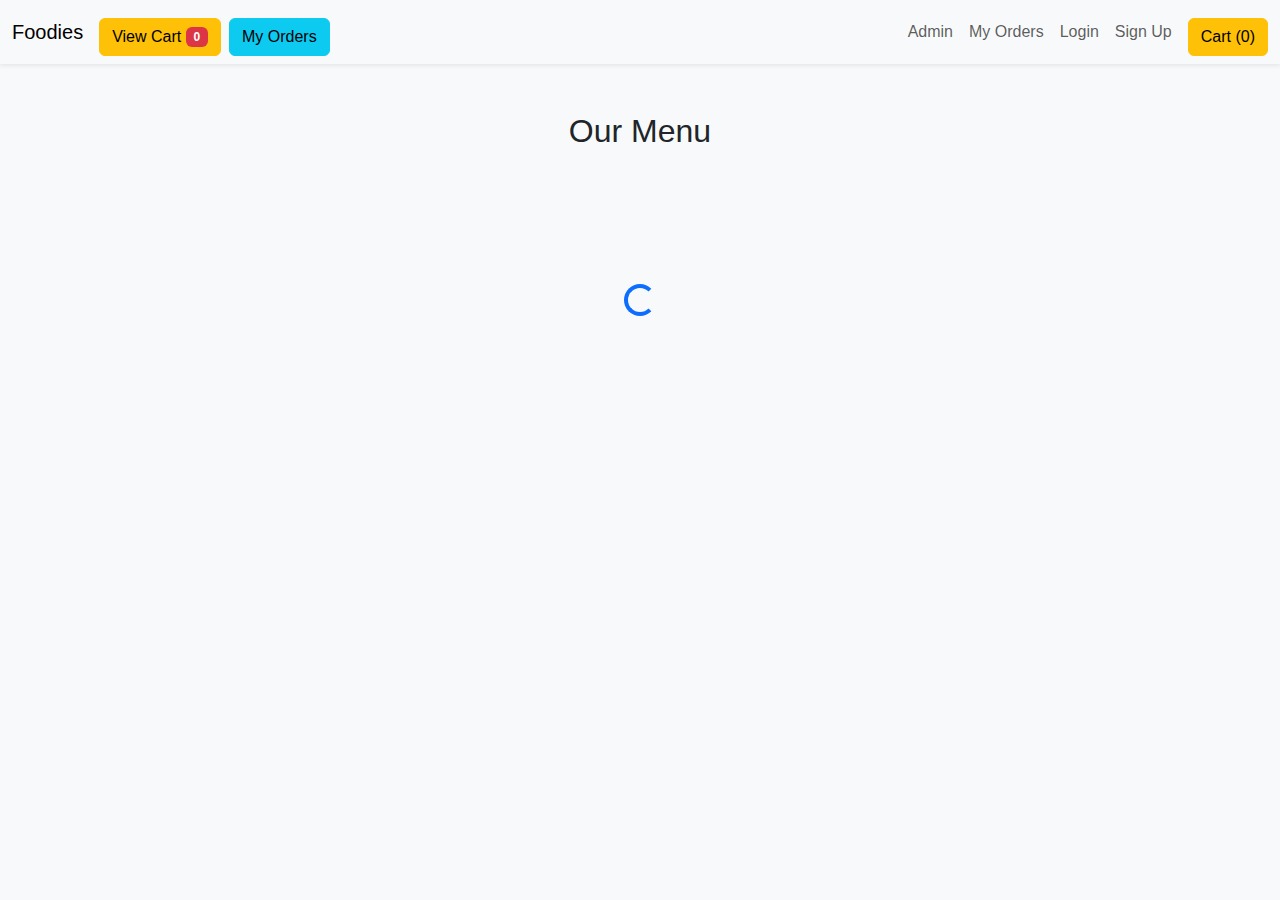
<file: Project php/index.html>
<!DOCTYPE html>
<html lang="en">
<head>
    <meta charset="UTF-8">
    <meta name="viewport" content="width=device-width, initial-scale=1.0">
    <title>Food Order - Home</title>
    <link href="https://cdn.jsdelivr.net/npm/bootstrap@5.3.3/dist/css/bootstrap.min.css" rel="stylesheet">
    <link rel="stylesheet" href="styles.css">
    <style>
        body { background-color: #f8f9fa; }
        .card-img-top { 
            height: 200px; 
            object-fit: cover; 
            width: 100%;
        }
        .menu-loading {
            min-height: 300px;
            display: flex;
            align-items: center;
            justify-content: center;
        }
    </style>
</head>
<body>

    <nav class="navbar navbar-expand-lg navbar-dark bg-dark">
        <div class="container-fluid">
            <a class="navbar-brand" href="index.html">Foodies</a>
            <div class="d-flex gap-2">
                <a href="cart.html" class="btn btn-warning">
                    View Cart <span id="cart-count" class="badge bg-danger">0</span>
                </a>
                <a href="orders.html" class="btn btn-info">
                    My Orders
                </a>
            </div>
        </div>
    </nav>

    <div class="container my-5">
        <h2 class="text-center mb-4">Our Menu</h2>
        
        <!-- Menu Container - Will be filled by JavaScript -->
        <div id="menu-container" class="row g-4">
            <!-- Dynamic menu cards will appear here -->
        </div>

        <!-- Loading Indicator -->
        <div id="menu-loading" class="menu-loading">
            <div class="spinner-border text-primary" role="status">
                <span class="visually-hidden">Loading menu...</span>
            </div>
        </div>

        <!-- Error Message -->
        <div id="menu-error" class="alert alert-danger d-none" role="alert">
            Failed to load menu. Please refresh the page.
        </div>
    </div>

    <script src="app.js"></script>
</body>
</html>
</file>
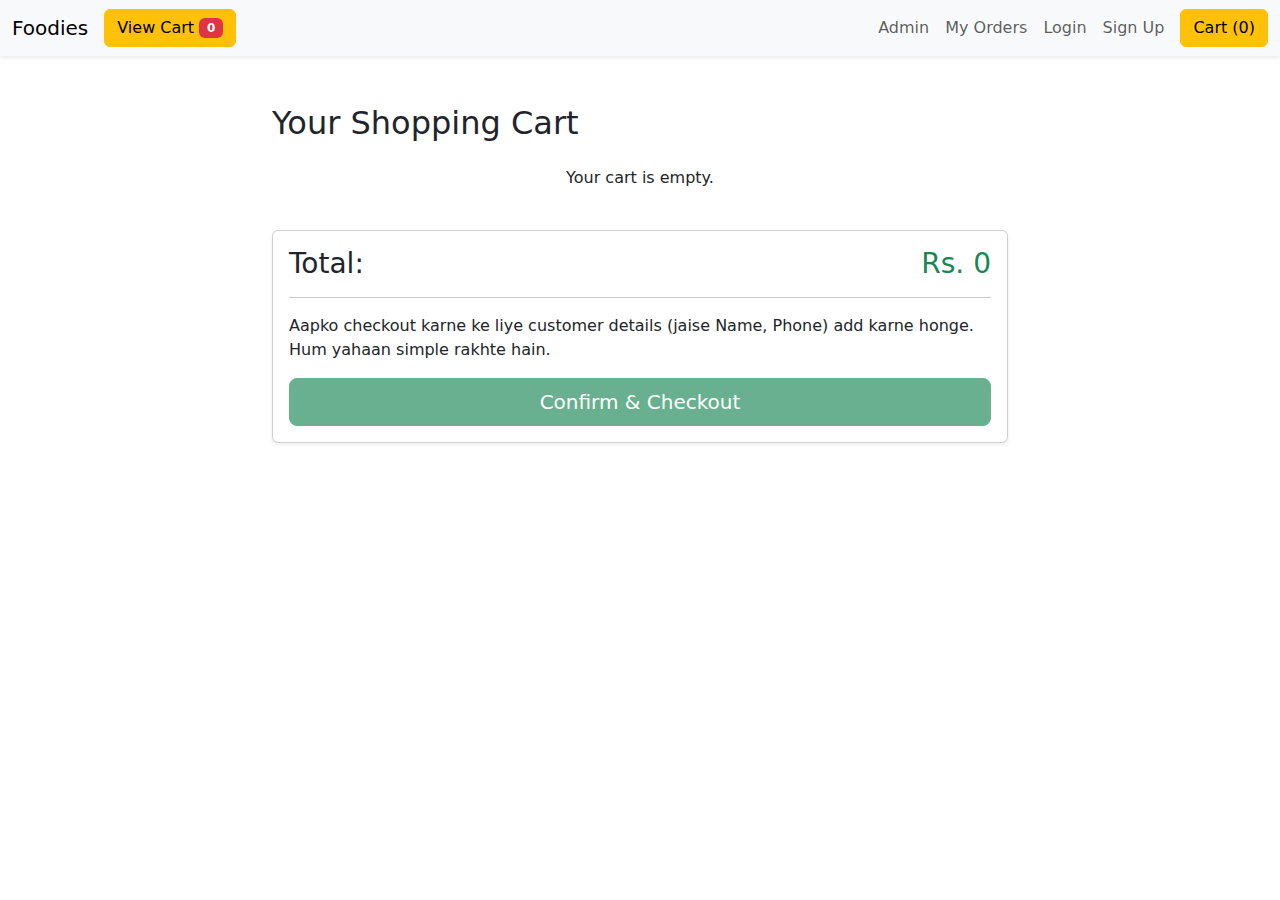
<file: Project php/cart.html>
<!DOCTYPE html>
<html lang="en">
<head>
    <meta charset="UTF-8">
    <meta name="viewport" content="width=device-width, initial-scale=1.0">
    <title>Your Cart</title>
    <link href="https://cdn.jsdelivr.net/npm/bootstrap@5.3.3/dist/css/bootstrap.min.css" rel="stylesheet">
</head>
<body>

    <nav class="navbar navbar-expand-lg navbar-dark bg-dark">
        <div class="container-fluid">
            <a class="navbar-brand" href="index.php">Foodies</a>
            <a href="cart.html" class="btn btn-warning ms-auto">
                View Cart <span id="cart-count" class="badge bg-danger">0</span>
            </a>
        </div>
    </nav>

    <div class="container my-5">
        <div class="row">
            <div class="col-md-8 offset-md-2">
                <h2 class="mb-4">Your Shopping Cart</h2>
                
                <div id="cart-items-container" class="list-group mb-4"></div>

                <div class="card shadow-sm">
                    <div class="card-body">
                        <h3 class="d-flex justify-content-between">
                            <span>Total:</span>
                            <span id="total-price" class="text-success">Rs. 0</span>
                        </h3>
                        <hr>
                        <p>Aapko checkout karne ke liye customer details (jaise Name, Phone) add karne honge. Hum yahaan simple rakhte hain.</p>
                        <button id="checkout-btn" class="btn btn-success btn-lg w-100">
                            Confirm & Checkout
                        </button>
                    </div>
                </div>

            </div>
        </div>
    </div>

    <script src="https://cdn.jsdelivr.net/npm/bootstrap@5.3.3/dist/js/bootstrap.bundle.min.js"></script>
    <script src="app.js"></script>
</body>
</html>
</file>
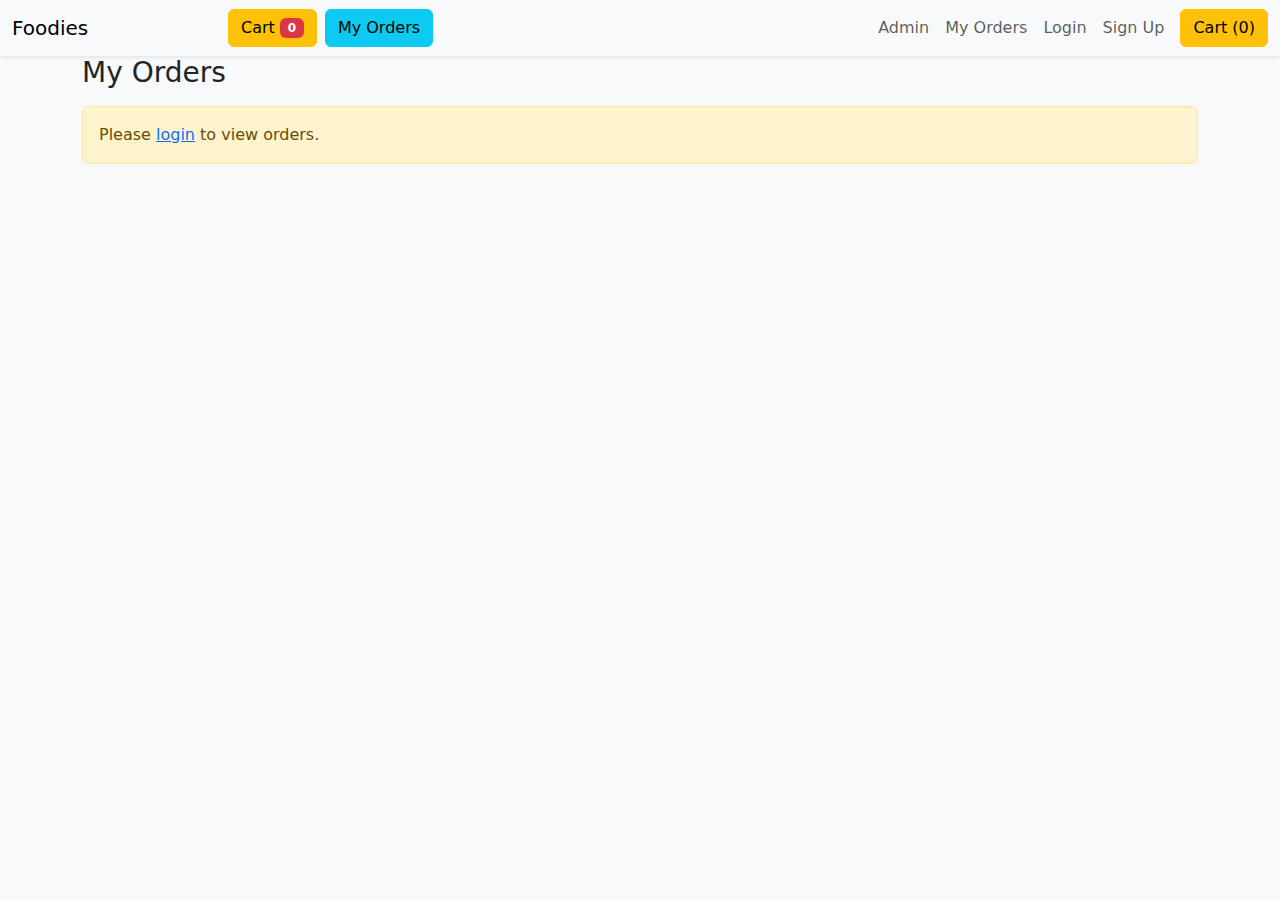
<file: Project php/orders.html>
<!DOCTYPE html>
<html lang="en">
<head>
    <meta charset="UTF-8">
    <title>My Orders - Foodies</title>
    <meta name="viewport" content="width=device-width,initial-scale=1">
    <link href="https://cdn.jsdelivr.net/npm/bootstrap@5.3.3/dist/css/bootstrap.min.css" rel="stylesheet">
</head>
<body class="bg-light">
  <nav class="navbar navbar-expand-lg navbar-dark bg-dark mb-4">
    <div class="container-fluid">
      <div class="d-flex align-items-center">
        <a class="navbar-brand" href="index.php">Foodies</a>
        <div id="user-name-badge" class="ms-2"></div>
      </div>
      <div class="ms-auto d-flex align-items-center gap-2">
        <div class="dropdown">
          <button class="btn btn-outline-light dropdown-toggle" type="button" id="accountDropdown" data-bs-toggle="dropdown" aria-expanded="false">
            Account
          </button>
          <ul class="dropdown-menu dropdown-menu-end" id="account-menu" aria-labelledby="accountDropdown">
          </ul>
        </div>
        <a href="cart.html" class="btn btn-warning">Cart <span id="cart-count" class="badge bg-danger">0</span></a>
        <a href="orders.html" class="btn btn-info">My Orders</a>
      </div>
    </div>
  </nav>
  <div class="container">
    <h3 class="mb-3">My Orders</h3>
    <div id="user-orders-container"></div>
  </div>
  <script src="https://cdn.jsdelivr.net/npm/bootstrap@5.3.3/dist/js/bootstrap.bundle.min.js"></script>
  <script>
document.addEventListener('DOMContentLoaded', function() {
  var dropdown = document.getElementById('accountDropdown');
  var menu = document.getElementById('account-menu');
  if (dropdown && menu) {
    dropdown.addEventListener('mouseenter', function() {
      dropdown.classList.add('show');
      menu.classList.add('show');
      menu.style.display = 'block';
    });
    dropdown.addEventListener('mouseleave', function() {
      dropdown.classList.remove('show');
      menu.classList.remove('show');
      menu.style.display = '';
    });
    menu.addEventListener('mouseenter', function() {
      dropdown.classList.add('show');
      menu.classList.add('show');
      menu.style.display = 'block';
    });
    menu.addEventListener('mouseleave', function() {
      dropdown.classList.remove('show');
      menu.classList.remove('show');
      menu.style.display = '';
    });
  }
});
</script>
  <script src="app.js"></script>
</body>
</html>
</file>
<file: Project php/styles.css>
body {
    background-color: #f8f9fa;
    font-family: Arial, sans-serif;
}

.navbar {
    margin-bottom: 20px;
}

.container {
    margin-top: 20px;
}

.card {
    border: 1px solid #dee2e6;
    border-radius: 0.25rem;
}

.card-title {
    font-size: 1.25rem;
}

.card-text {
    font-size: 1rem;
}

.btn {
    margin-top: 10px;
}

.list-group-item {
    border: none;
}

.text-success {
    font-size: 1.5rem;
}

.text-center {
    text-align: center;
}

.mb-4 {
    margin-bottom: 1.5rem;
}

.shadow-sm {
    box-shadow: 0 0.125rem 0.25rem rgba(0, 0, 0, 0.075);
}
</file>
